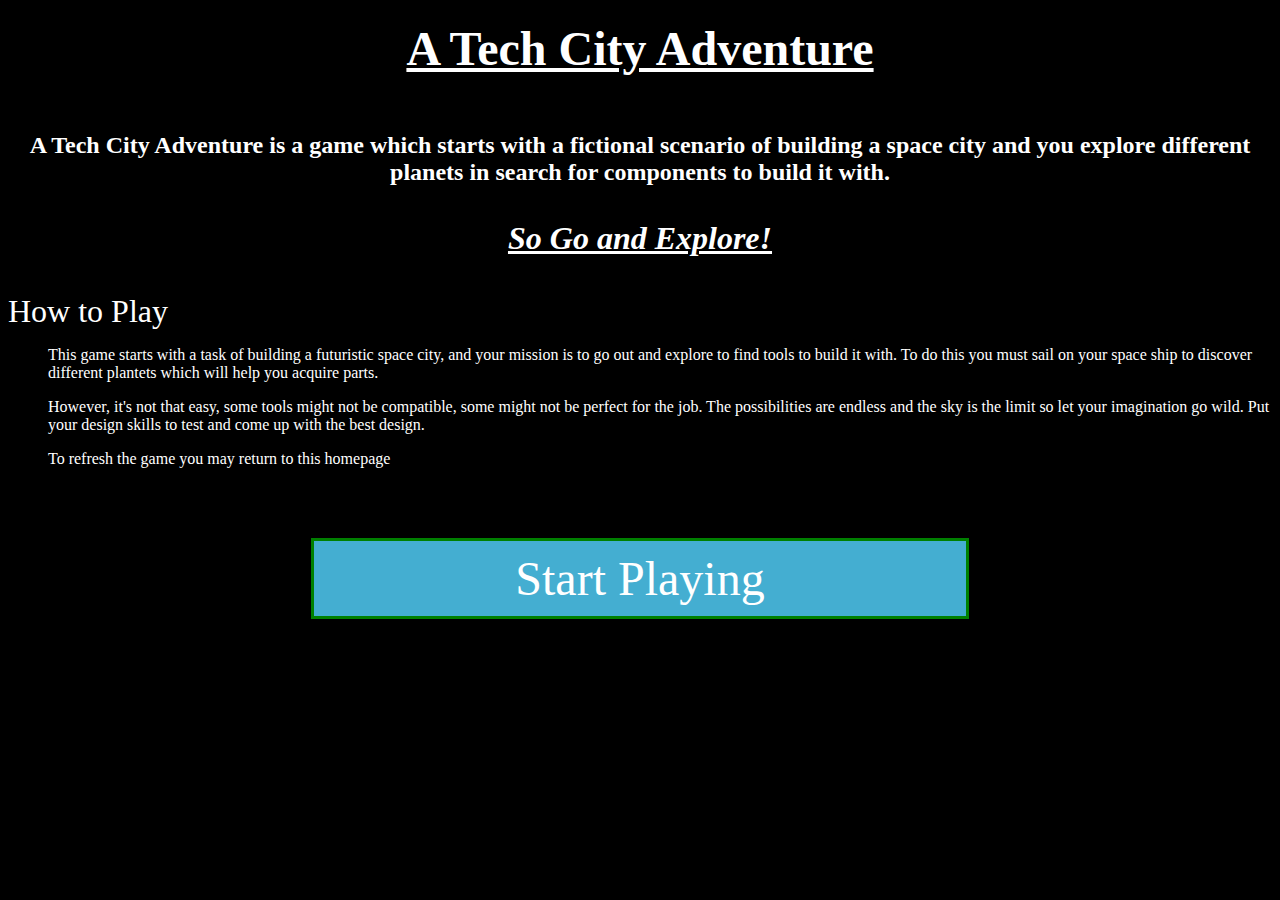
<file: index.html>
<!DOCTYPE html>
<html lang="en">

<head>
    <meta charset="UTF-8">
    <meta http-equiv="X-UA-Compatible" content="IE=edge">
    <meta name="viewport" content="width=device-width, initial-scale=1.0">
    <title>A Tech City Adventure</title>
    <link rel = "stylesheet" href = "styles/mainPage.css">
</head>

<body>

    <center><strong>
        <h1><font size = "7"><u> A Tech City Adventure </u></font></h1>
        <br>
        <p><font size = "5"> A Tech City Adventure is a game which starts with a fictional scenario of building a space city and you explore different planets in search for components to build it with.</font></p>
        <br>
        <font size = "6"><u><i> So Go and Explore! </i></u></font>
    </strong></center>
    
    <br><br>
    
    <font size = "6"> How to Play </font>
    <ul>
        <p> This game starts with a task of building a futuristic space city, and your mission is to go out and explore to find tools to build it with. To do this you must sail on your space ship to discover different plantets which will help you acquire parts. </p>    
        <p> However, it's not that easy, some tools might not be compatible, some might not be perfect for the job. The possibilities are endless and the sky is the limit so let your imagination go wild. Put your design skills to test and come up with the best design. </p> 
        <p> To refresh the game you may return to this homepage </p> 
    </ul>

    <br>
    <br>
    <br>
    <a href = "base.html" class = "GoToPage">
        <div class = "centerAlign">
            Start Playing
        </div>
    </a>
    
    
</body>
<script src = "scripts/starting.js"></script>

</html>
</file>
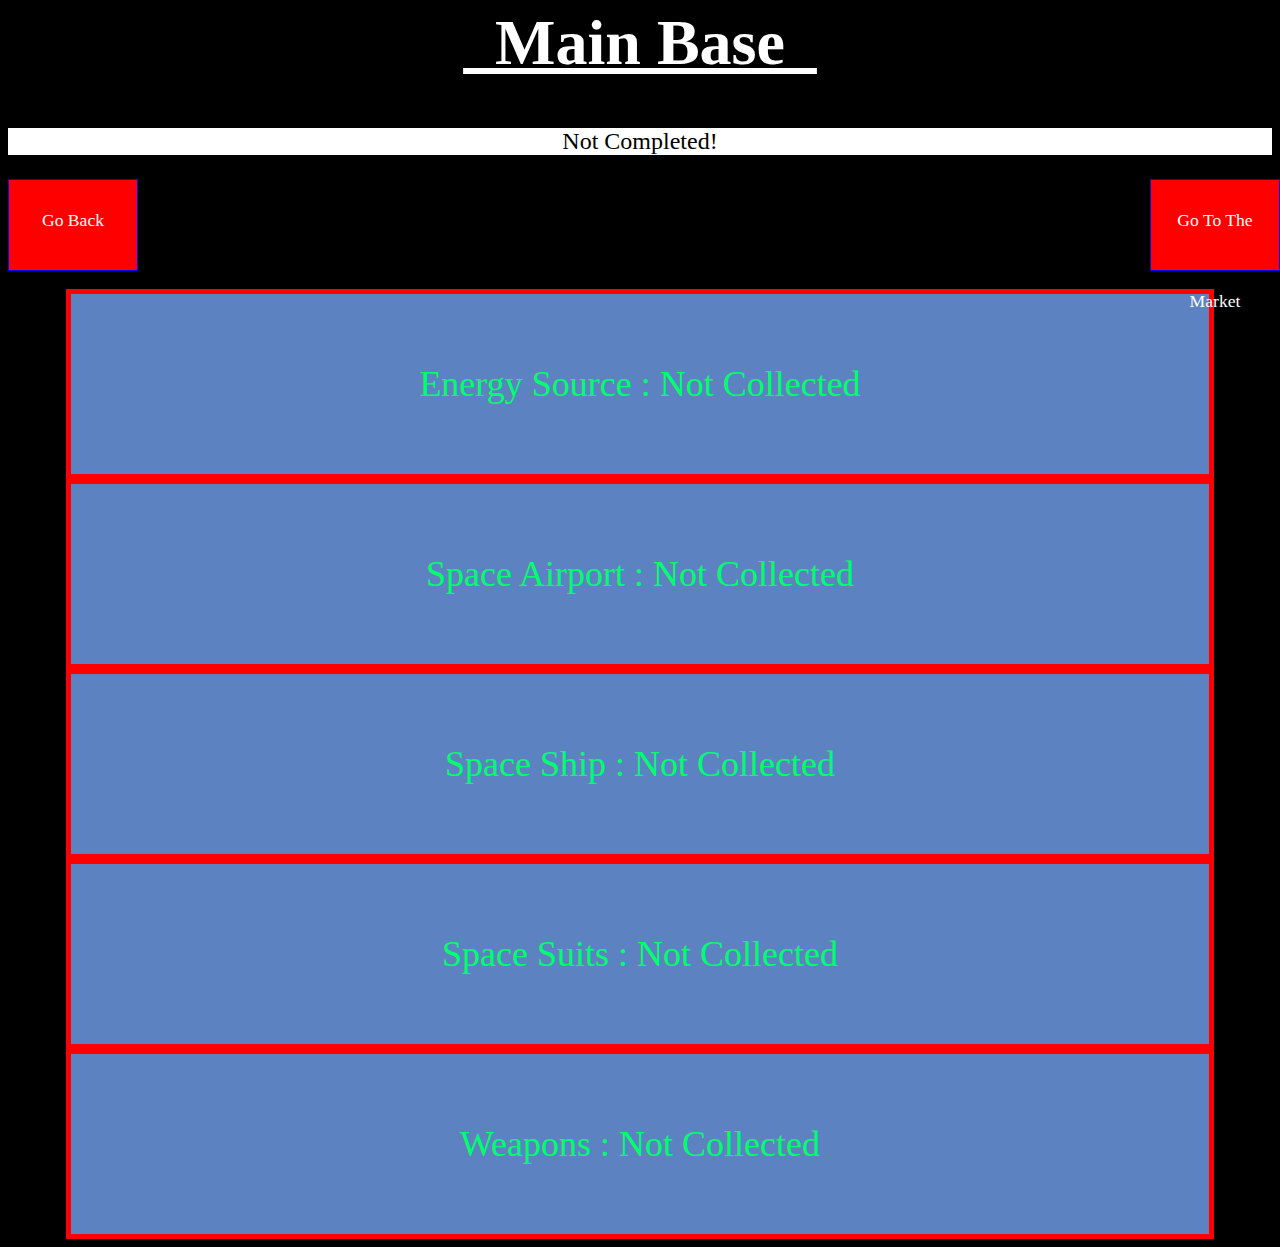
<file: base.html>
<!DOCTYPE html>
<html lang="en">
<head>
    <meta charset="UTF-8">
    <meta http-equiv="X-UA-Compatible" content="IE=edge">
    <meta name="viewport" content="width=device-width, initial-scale=1.0">
    <title>Main Base</title>
    <link rel = "stylesheet" href = "styles/start.css">
</head>
<body>
    <h1 class = "header"><u>&nbsp;&nbsp;Main Base&nbsp;&nbsp;</u></h1>

    <br>
 
    <div align = "center">
        <p id = "completionStatus"></p>
    </div>


    <div>
        <a href = "index.html"><span class = "goLocation left">
            Go Back
        </span></a>

        <a href = "marketPlace.html"><span class = "goLocation right">
            Go To The Market
        </span></a>
    </div>

    <br>

    <div align = "center">
    
        <div class = "infoContainer">
            <p>Energy Source :&nbsp;<p id = "energySource"></p> </p>
        </div>
        
        <div class = "infoContainer">
            <p>Space Airport :&nbsp;<p id = "spaceAirport"></p> </p>
        </div>
        
        <div class = "infoContainer">
            <p>Space Ship :&nbsp;<p id = "spaceShip"></p> </p>
        </div>
        
        <div class = "infoContainer">
            <p>Space Suits :&nbsp;<p id = "spaceSuits"></p> </p>
        </div>
        
        <div class = "infoContainer">
            <p>Weapons :&nbsp;<p id = "weapons"></p> </p>
        </div>
    
    </div>
    
</body>
<script src="scripts/script.js"></script>
</html>
</file>
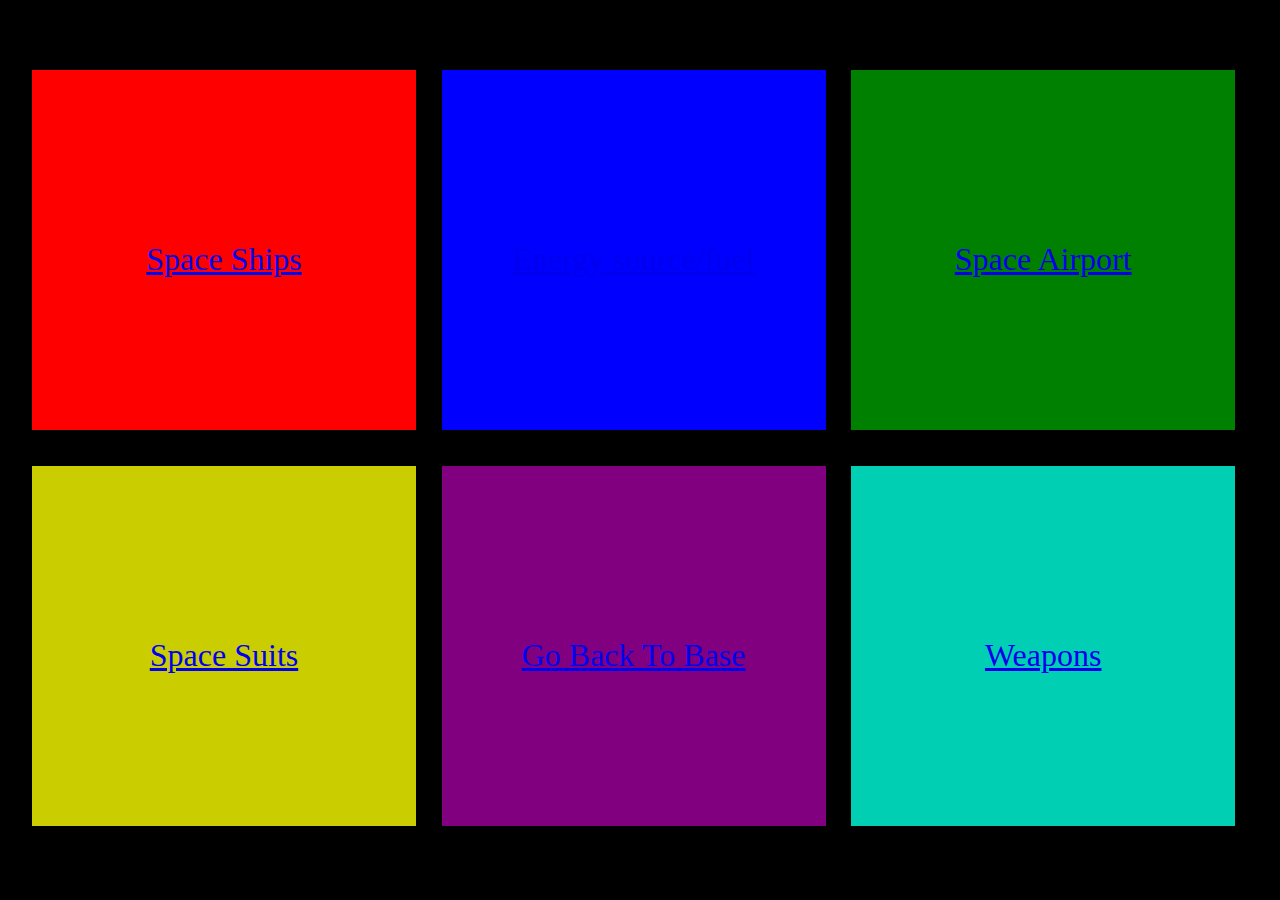
<file: marketPlace.html>
<!DOCTYPE html>

<html lang="en">
<head>
    <meta charset="UTF-8">
    <meta http-equiv="X-UA-Compatible" content="IE=edge">
    <meta name="viewport" content="width=device-width, initial-scale=1.0">
    <title>A Tech City Adventure</title>
    <link rel = "stylesheet" href = "styles/mainGame.css">
</head>

<body style = "background-color: black; color: white;">

    <div class = "main">
        <div class="markets">

            
                <div class="market spaceShip">
                    <a href = "specificMarkets/spaceShip.html">
                        <p class = "marketText">Space Ships</p>
                    </a>  
                </div>
              
                <div class="market energySource">
                    <a href = "specificMarkets/energySource.html">
                        <p class = "marketText">Energy source/fuel</p>
                    </a>    
                </div>

                <div class="market spaceAirport">
                    <a href = "specificMarkets/spaceAirport.html">
                        <p class = "marketText">Space Airport</p>
                    </a>    
                </div>

                <div class="market spaceSuits">
                    <a href = "specificMarkets/spaceSuits.html">
                        <p class = "marketText">Space Suits</p>
                    </a>    
                </div>

                <div class="market back">
                    <a href = "base.html">
                        <p class = "marketText">Go Back To Base</p>
                    </a>    
                </div>
                
                <div class="market weapons">
                    <a href = "specificMarkets/weapons.html">
                        <p class = "marketText">Weapons</p>
                    </a>    
                </div>

        </div>
    </div>

</body>
</html>
</file>
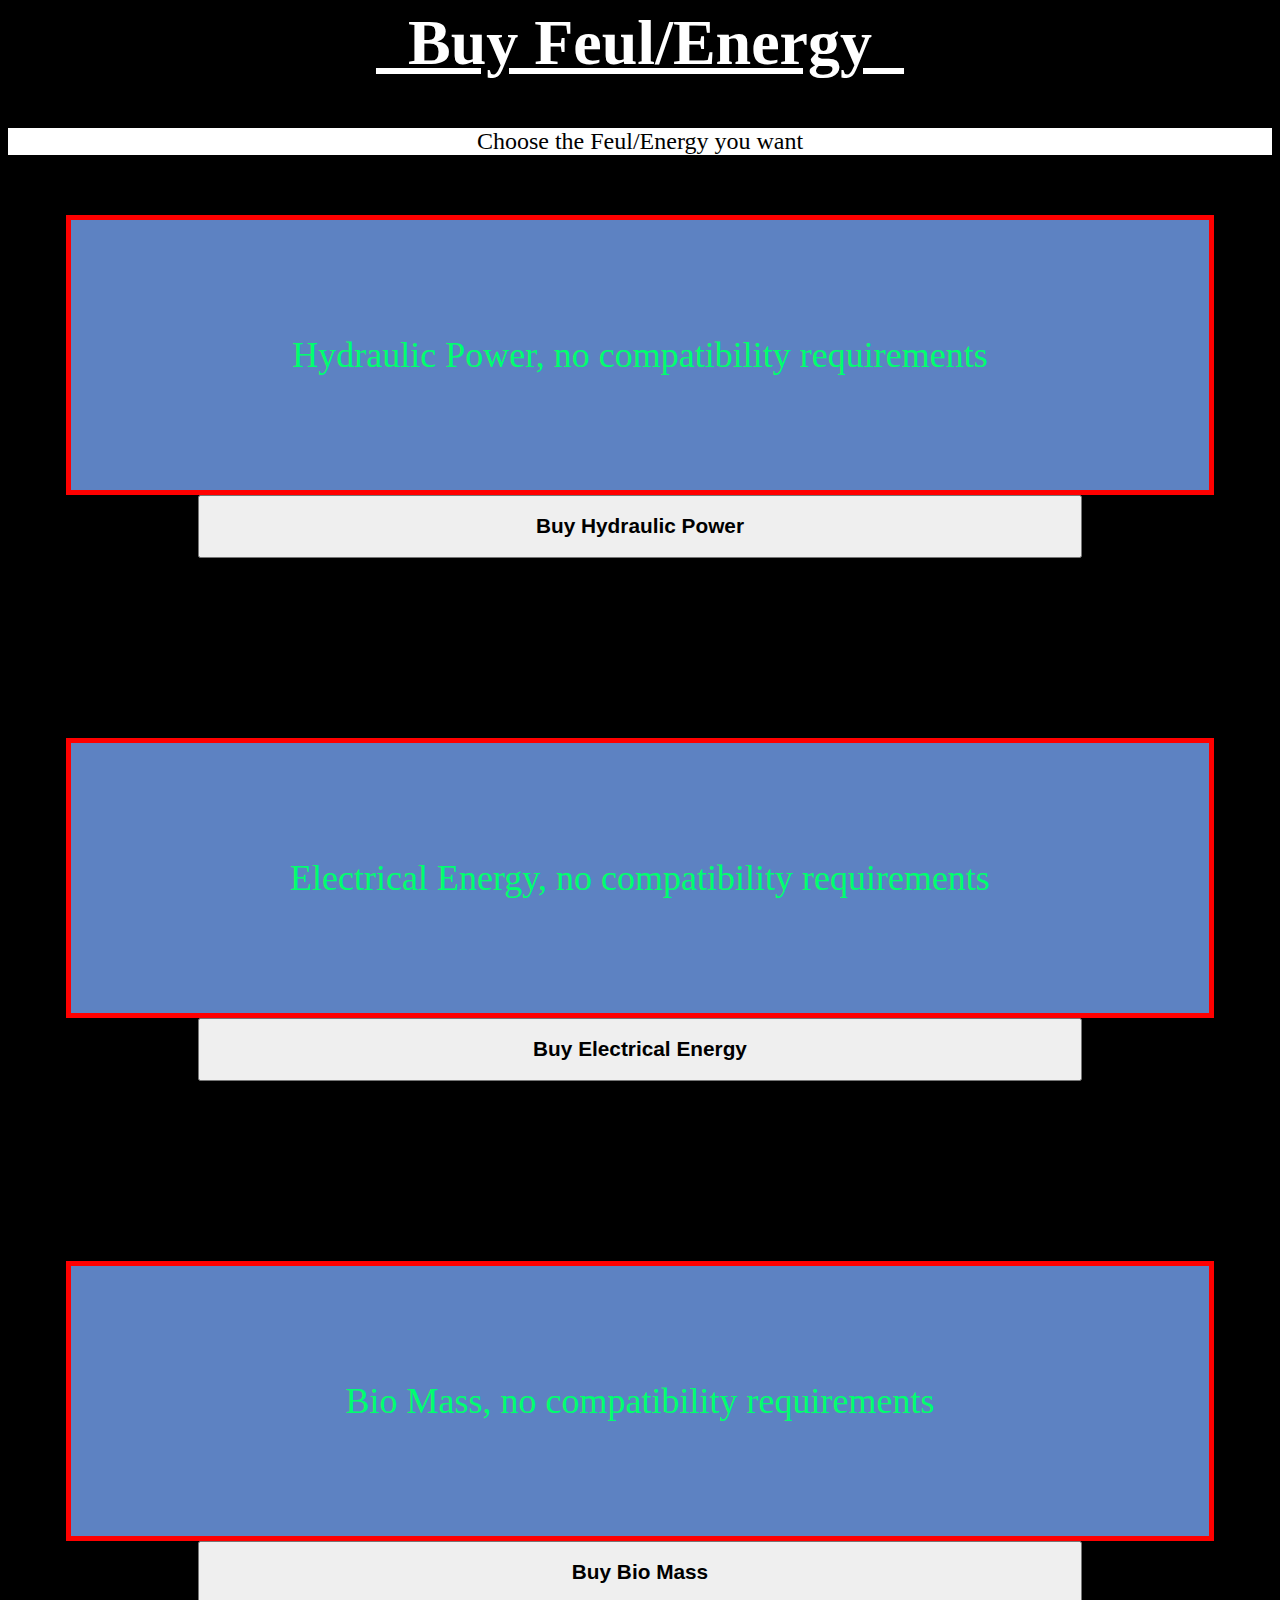
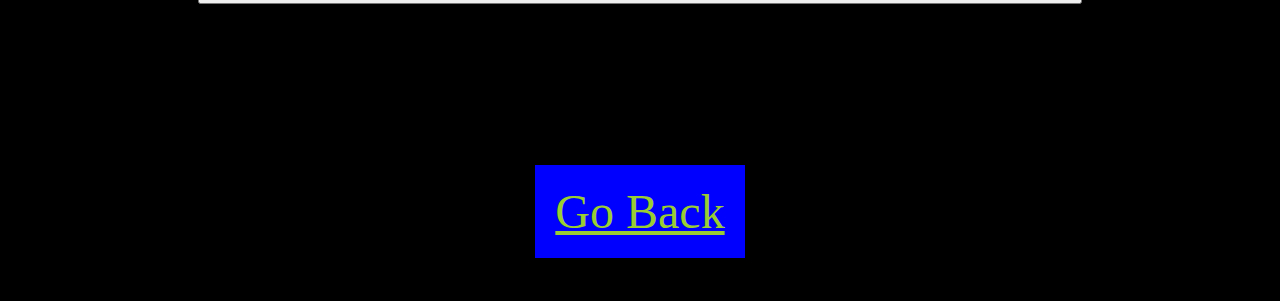
<file: specificMarkets/energySource.html>
<!DOCTYPE html>
<html lang="en">
<head>
    <meta charset="UTF-8">
    <meta http-equiv="X-UA-Compatible" content="IE=edge">
    <meta name="viewport" content="width=device-width, initial-scale=1.0">
    <title>Buy Feul/Energy</title>
    <link rel = "stylesheet" href = "../styles/marketProducts.css">
</head>
<body>
    <h1 class = "header"><u>&nbsp;&nbsp;Buy Feul/Energy&nbsp;&nbsp;</u></h1>

    <br>
 
    <div align = "center">
        <p id = "choosingStatus">Choose the Feul/Energy you want</p>
    </div>

    <br>
    <br>

    <div align = "center">
    
        <div class = "infoContainer">
            <p>Hydraulic Power, no compatibility requirements</p>
        </div>
        <button type="button" onclick="validateOption('Hydraulic Power', 'energySource')">Buy Hydraulic Power</button>

        
        <div class = "infoContainer">
            <p>Electrical Energy, no compatibility requirements</p>
        </div>
        <button type="button" onclick="validateOption('Electrical Energy', 'energySource')">Buy Electrical Energy</button>

        
        <div class = "infoContainer">
            <p>Bio Mass, no compatibility requirements</p>
        </div>
        <button type="button" onclick="validateOption('Bio Mass', 'energySource')">Buy Bio Mass</button>


        
        <div>
            <a href = "../marketPlace.html">
                Go Back
            </a>
        </div>

    </div>

    <br>
    <br>
    <br>

</body>
<script src="../scripts/templateScripts/energySource.js"></script>
<script src="../scripts/main.js"></script>
</html>
</file>
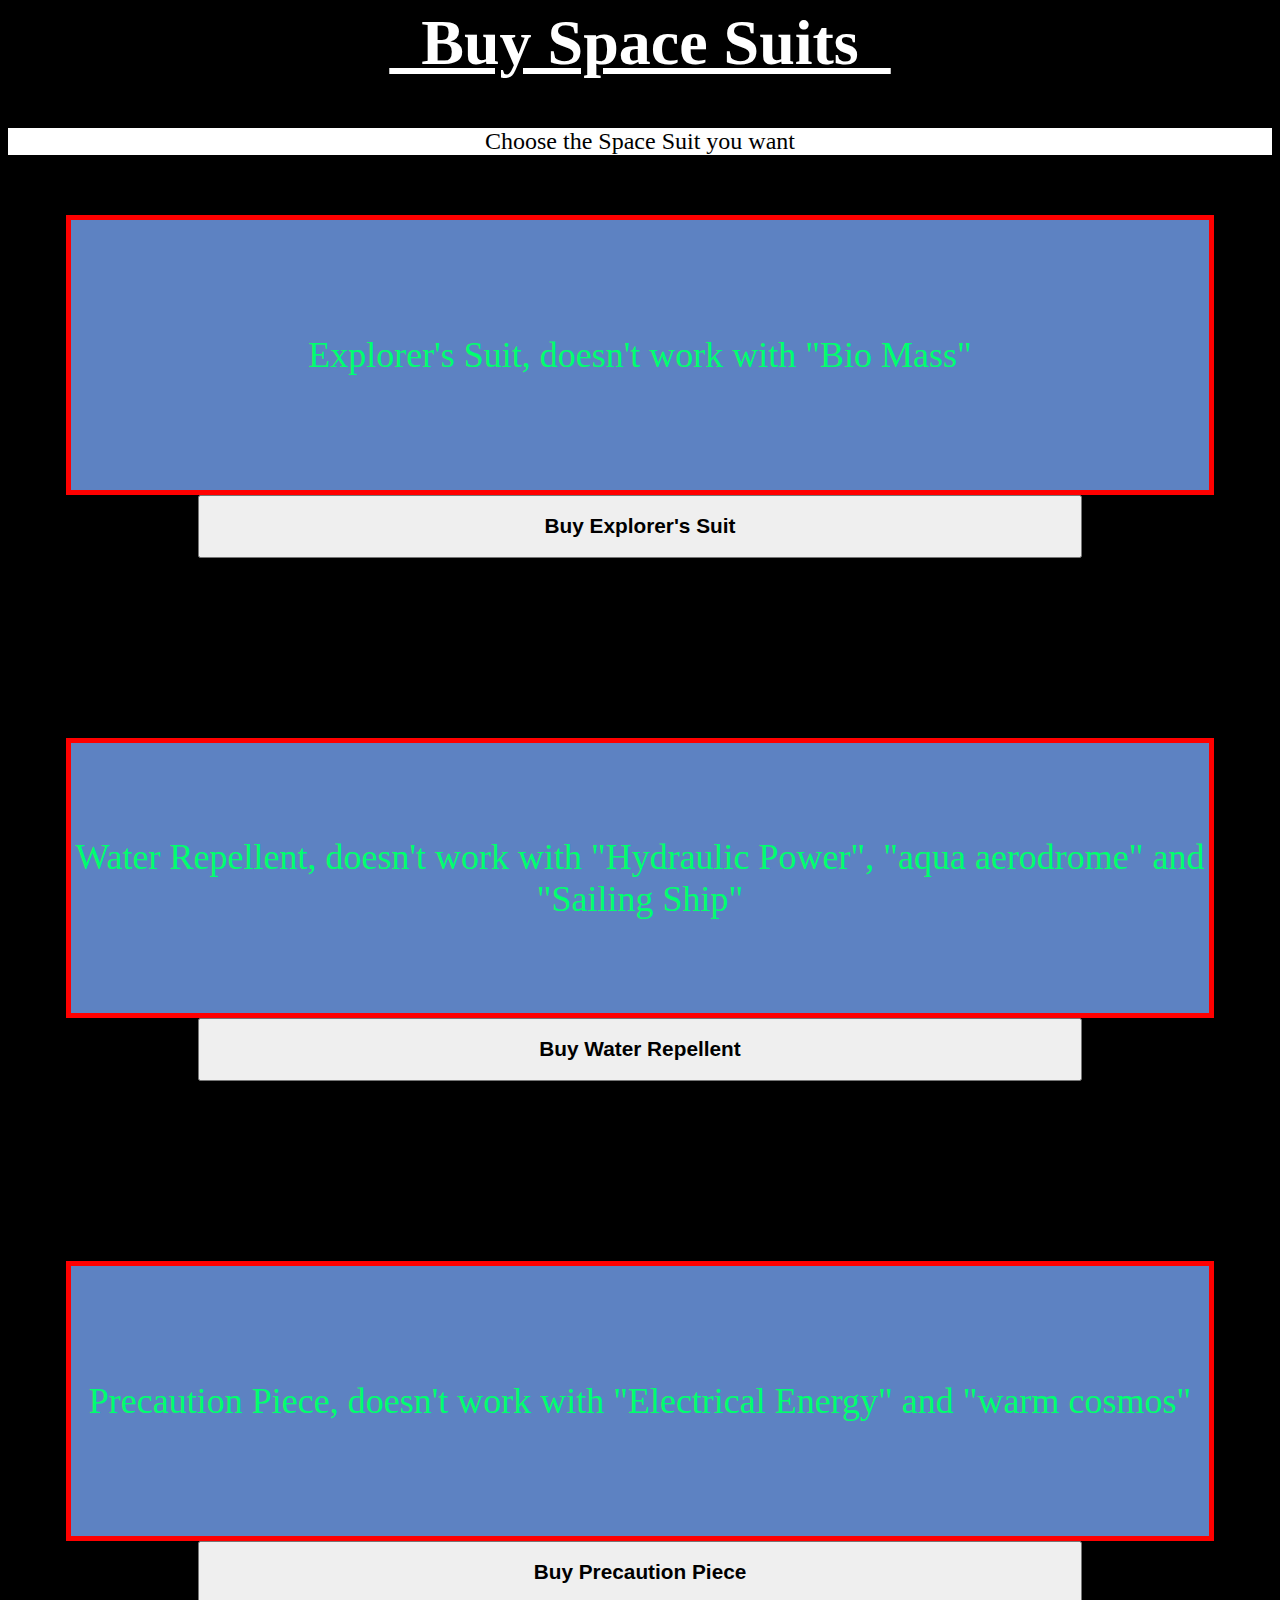
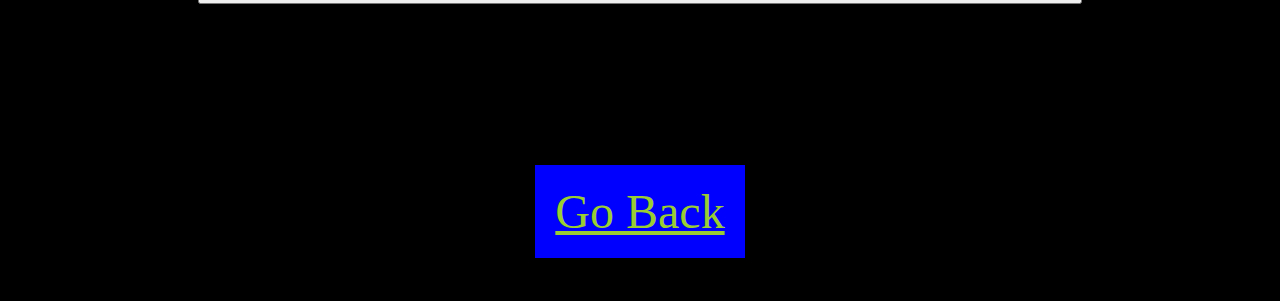
<file: specificMarkets/spaceSuits.html>
<!DOCTYPE html>
<html lang="en">
<head>
    <meta charset="UTF-8">
    <meta http-equiv="X-UA-Compatible" content="IE=edge">
    <meta name="viewport" content="width=device-width, initial-scale=1.0">
    <title>Buy Space Suits</title>
    <link rel = "stylesheet" href = "../styles/marketProducts.css">
</head>
<body>
    <h1 class = "header"><u>&nbsp;&nbsp;Buy Space Suits&nbsp;&nbsp;</u></h1>

    <br>
 
    <div align = "center">
        <p id = "choosingStatus">Choose the Space Suit you want</p>
    </div>

    <br>
    <br>

    <div align = "center">
    
        <div class = "infoContainer">
            <p>Explorer's Suit, doesn't work with "Bio Mass"</p>
        </div>
        <button type="button" onclick="validateOption('Explorer\'s Suit', 'spaceSuits')">Buy Explorer's Suit</button>

        
        <div class = "infoContainer">
            <p>Water Repellent, doesn't work with "Hydraulic Power", "aqua aerodrome" and "Sailing Ship"</p>
        </div>
        <button type="button" onclick="validateOption('Water Repellent', 'spaceSuits')">Buy Water Repellent</button>

        
        <div class = "infoContainer">
            <p>Precaution Piece, doesn't work with "Electrical Energy" and "warm cosmos"</p>
        </div>
        <button type="button" onclick="validateOption('Precaution Piece', 'spaceSuits')">Buy Precaution Piece</button>


        
        <div>
            <a href = "../marketPlace.html">
                Go Back
            </a>
        </div>

    </div>

    <br>
    <br>
    <br>

</body>
<script src="../scripts/templateScripts/spaceSuits.js"></script>
<script src="../scripts/templateScripts/compiledProhibitions.js"></script>
<script src="../scripts/main.js"></script>
</html>
</file>
<file: styles/mainPage.css>
body {
    background-color:black;
    color:white;
}

.centerAlign{
    margin: auto;
    width: 50%;
    border: 3px solid green;
    background-color:rgb(68, 174, 209);

    padding: 10px;
    text-align: center;
}

.GoToPage{
    font-size: 3em;
    color : white;
    text-decoration: none;

}
</file>
<file: styles/start.css>
body {
    background-color:black;
    color:white;
}

.header {
    text-align: center;
    font-size: 4em;
    line-height:0;
}

.infoContainer {
    display: flex;
    height : 20vh;
    background-color :#5D82C2;
    width : 90%;
    color : #00ff6e;
    font-size: 2.25em;

    align-items:center;
    justify-content:center;

    border: 5px solid red;
}

#completionStatus{
    font-size: x-large;
    color:black;
    background-color:white;
}

.goLocation {
    display: flex;

    width : 10vw;
    height : 10vh;
    background-color:red;
    align-items:center;
    justify-content:center;
    border: 1px solid blue;
}

.right{
    position :absolute;
    right : 0;
    display:inline-block;
    vertical-align: middle;
    text-align: center;

    line-height:9vh;
}

.left{
    display:inline-block;
    margin-left : 0;
    vertical-align: middle;
    text-align: center;

    line-height:9vh;
}

a{
    color:white;
    text-decoration : none;
    font-size : 1.1em;
}
</file>
<file: styles/mainGame.css>
.main {
    position: relative;
    height : 97.75vh;
    margin : 0
}

.markets {
    display: grid;
    grid-column-gap: 1vw;
    grid-row-gap: 4vh;
    width : 95vw;
    
    margin: 0;
    position: absolute;
    top: 50%;
    left: 50%;
    -ms-transform: translate(-50%, -50%);
    transform: translate(-50%, -50%);
}

.market {
    display: inline-grid;
    width : 30vw;
    height : 40vh;
    line-height: 35vh;
    text-align : center;
}

.spaceShip {
    grid-column-start: 1;
    background-color: red;
}

.energySource {
    grid-column-start: 2;
    background-color: blue;
}

.spaceAirport {
    grid-column-start: 3;
    background-color: green;
}

.spaceSuits {
    grid-column-start: 1;
    background-color: rgb(202, 206, 0);
}

.back {
    grid-column-start: 2;
    background-color: purple;
}

.weapons {
    grid-column-start: 3;
    background-color: rgba(0, 226, 196, 0.918);
}

.marketText {
    font-size: 2em;
}
</file>
<file: styles/marketProducts.css>
body {
    background-color:black;
    color:white;
}

.header {
    text-align: center;
    font-size: 4em;
    line-height:0;
}

.infoContainer {
    display: flex;
    height : 30vh;
    background-color :#5D82C2;
    width : 90%;
    color : #00ff6e;
    font-size: 2.25em;

    align-items:center;
    justify-content:center;

    border: 5px solid red;
}

#choosingStatus{
    font-size: x-large;
    color:black;
    background-color:white;
}

button{
    width : 70%;
    margin-bottom : 20vh;
    height : 7vh;
    font-size: 1.3em;
    font-weight : bold;
}

a {
    background-color : blue;
    color:yellowgreen;
    font-size : 3em;
    padding : 20px;

}
</file>
